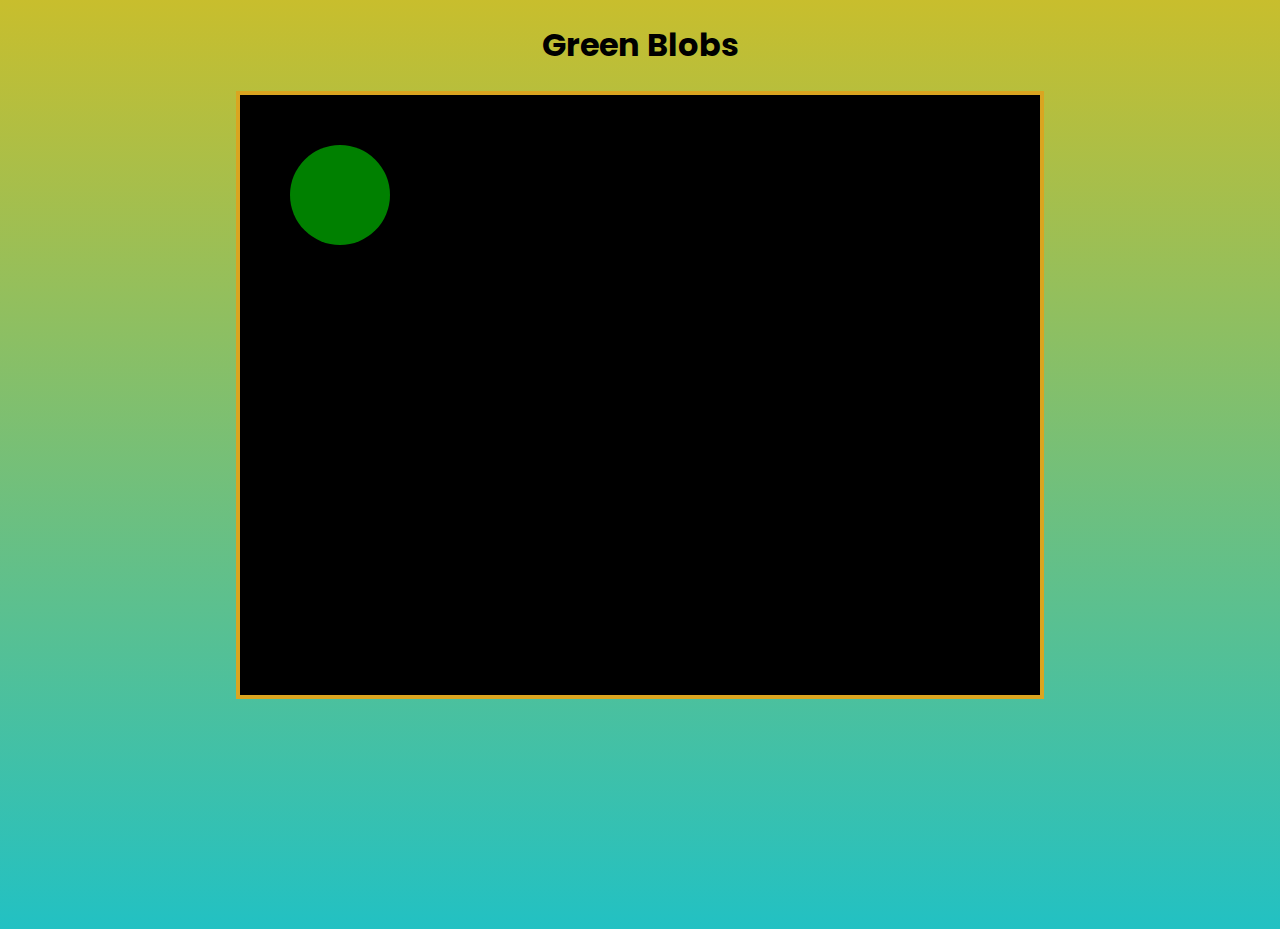
<file: 01_green_blob/index.html>
<!DOCTYPE html>
<html lang="en">
  <head>
    <meta charset="UTF-8" />
    <meta http-equiv="X-UA-Compatible" content="IE=edge" />
    <meta name="viewport" content="width=device-width, initial-scale=1.0" />
    <title>Document</title>
  </head>
  <style>
    @import url("https://fonts.googleapis.com/css2?family=Poppins:wght@100;200;300;400;500;600;700&display=swap");
    #gameArea {
      border: 4px solid goldenrod;
    }

    body {
      height: 100vh;
      background: linear-gradient(0deg, rgba(34, 193, 195, 1) 0%, rgba(200, 190, 45, 1) 100%);

      text-align: center;
      overflow: hidden;
    }

    h1 {
      font-family: "Poppins", sans-serif;
    }
  </style>
  <body>
    <h1>Green Blobs</h1>

    <canvas id="gameArea" width="800" height="600"></canvas>
    <script src="./index.js"></script>
  </body>
</html>
</file>
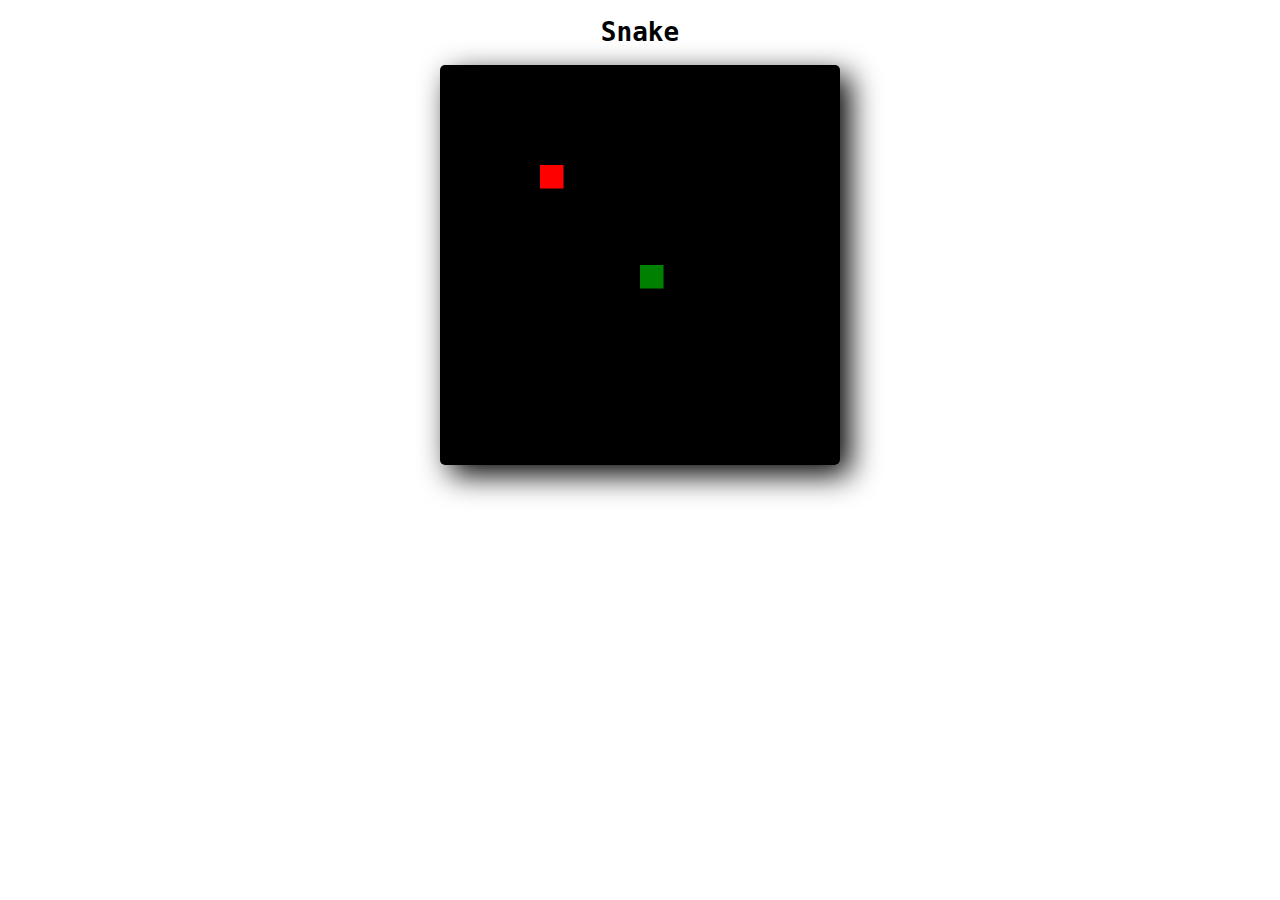
<file: 02_snake/index.html>
<!DOCTYPE html>
<html lang="en">
  <head>
    <meta charset="UTF-8" />
    <meta http-equiv="X-UA-Compatible" content="IE=edge" />
    <meta name="viewport" content="width=device-width, initial-scale=1.0" />
    <title>Document</title>
  </head>

  <style>
    * {
      font-family: monospace;
    }
    body {
      margin: 0;
      padding: 0;
      display: flex;
      flex-direction: column;
      justify-content: center;
      align-items: center;
    }

    canvas {
      box-shadow: black 10px 10px 30px;
      border-radius: 5px;
    }
    h1 {
      font-size: 40 px;
    }
  </style>
  <body>
    <h1>Snake</h1>
    <canvas id="game" width="400" height="400"></canvas>
    <script src="./index.js"></script>
  </body>
</html>
</file>
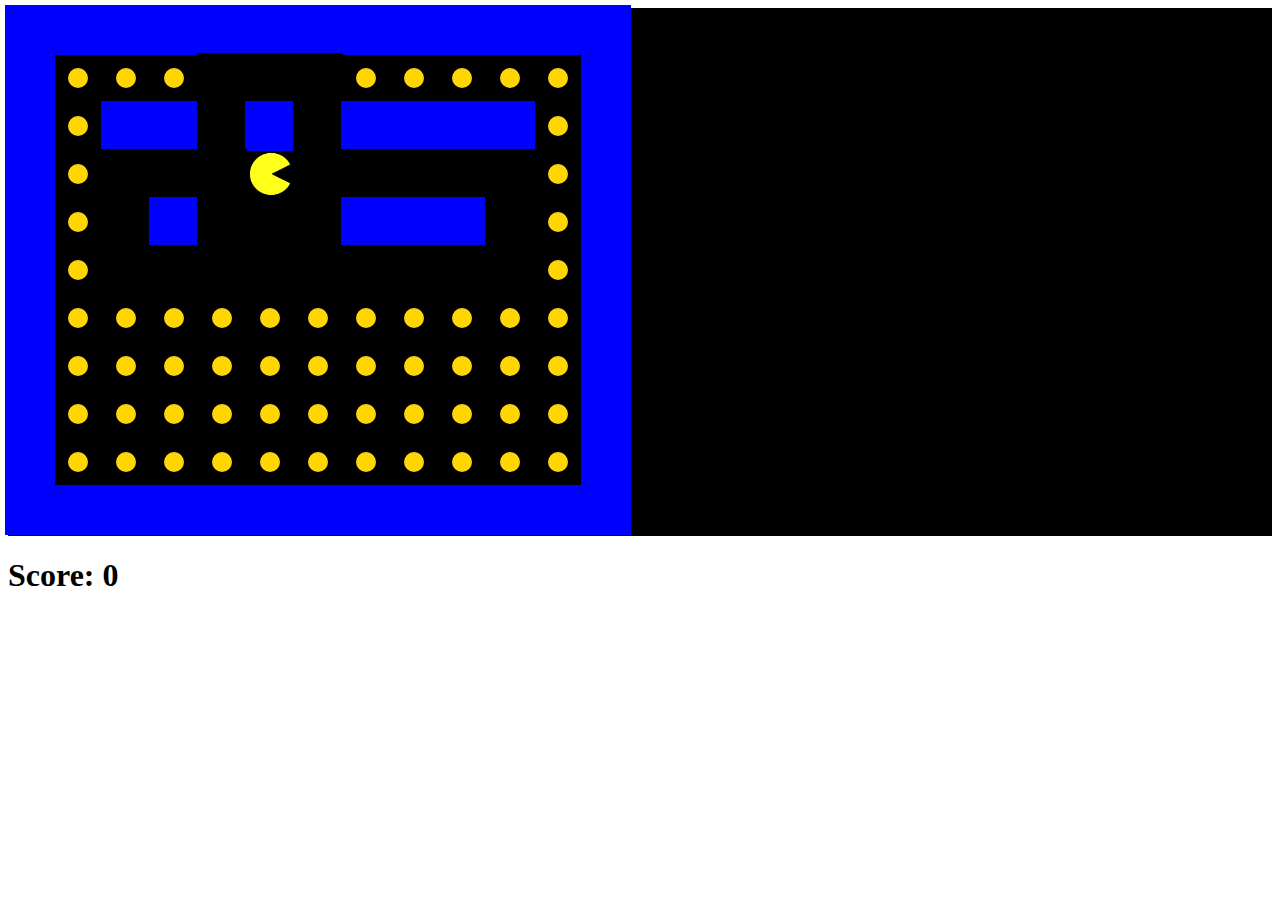
<file: pacman-game/index.html>
<!DOCTYPE html>
<html lang="en">
  <head>
    <title>Document</title>

    <style>
      * {
        /* outline: 1px dotted red; */
      }

      body {
        padding: 0;
      }

      #world div {
        display: inline-block;
        line-height: 0px;
      }
      #world {
        background-color: black;
      }

      .wall {
        background-color: blue; /* black */
        width: 50px;
        height: 50px;
        margin: -3px;
      }
      .ground {
        background-color: black; /* black */
        width: 50px;
        height: 50px;
        margin: -3px;
      }

      .pacman_right {
        background-image: url("./images/pacman_right.png");
        background-size: 80%;
        background-position: center;
        background-repeat: no-repeat;
        width: 50px;
        height: 50px;
        margin: -3px;
      }

      .pacman_left {
        background-image: url("./images/pacman_left.png");
        background-size: 80%;
        background-position: center;
        background-repeat: no-repeat;
        width: 50px;
        height: 50px;
        margin: -3px;
      }

      .pacman_up {
        background-image: url("./images/pacman_up.png");
        background-size: 80%;
        background-position: center;
        background-repeat: no-repeat;
        width: 50px;
        height: 50px;
        margin: -3px;
      }

      .pacman_down {
        background-image: url("./images/pacman_down.png");
        background-size: 80%;
        background-position: center;
        background-repeat: no-repeat;
        width: 50px;
        height: 50px;
        margin: -3px;
      }
      .coin {
        width: 20px;
        height: 20px;
        border-radius: 50%;
        background-color: gold;
        margin: 12px;
      }
    </style>
  </head>
  <body>
    <div id="world">
      <!-- <div class="wall"></div>
      <div class="wall"></div>
      <div class="wall"></div>
      <div class="wall"></div>
      <div class="wall"></div>
      <div id="pacman"></div> -->
    </div>

    <h1 id="score">Score</h1>

    <script src="index.js"></script>
  </body>
</html>
</file>
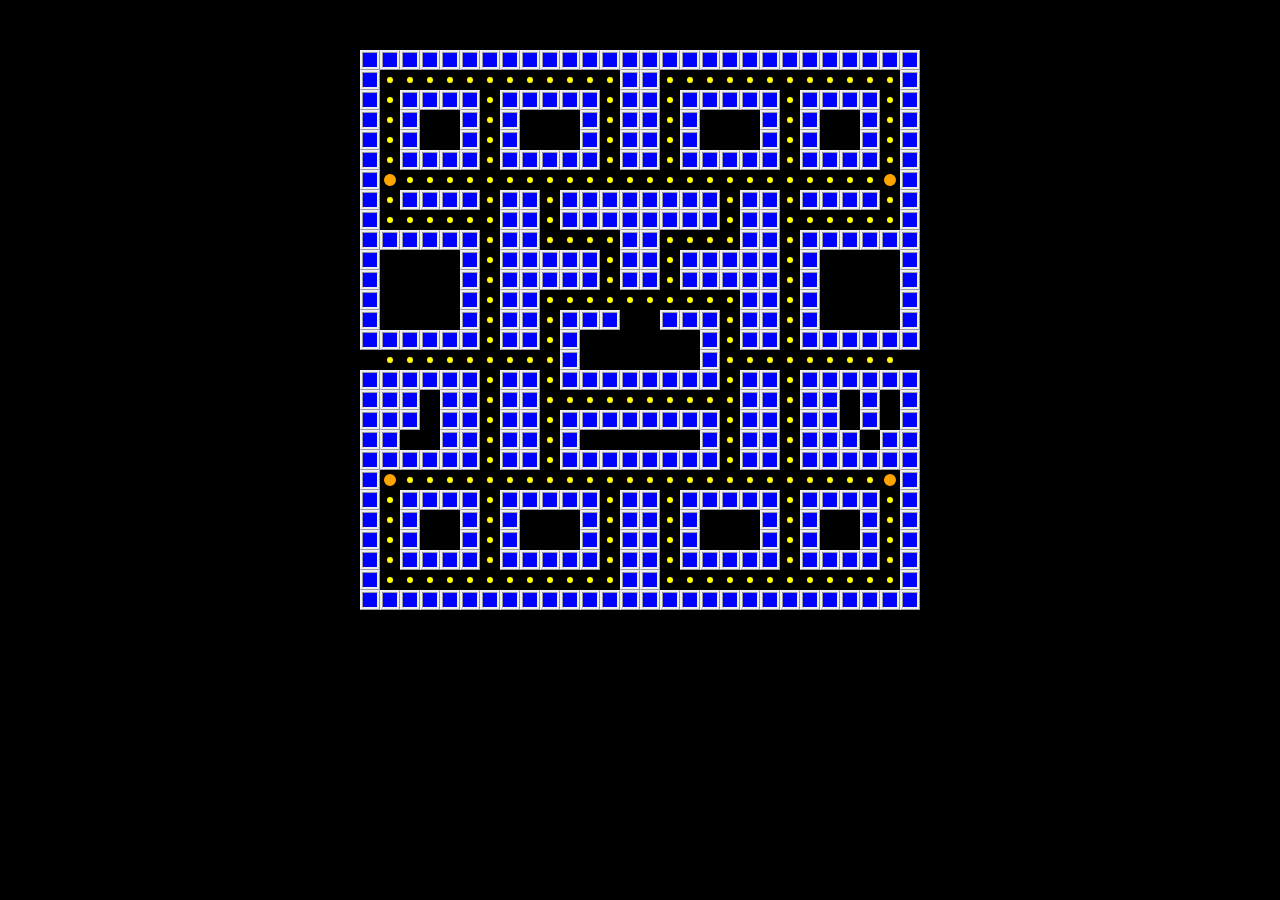
<file: pacman-game/try/index.html>
<!DOCTYPE html>
<html lang="en">
  <head>
    <title>Document</title>
    <link rel="stylesheet" href="style.css" />
  </head>
  <body>
    <div class="grid"></div>

    <script src="app.js"></script>
  </body>
</html>
</file>
<file: pacman-game/try/style.css>
* {
    margin: 0;
    padding: 0;
    box-sizing: border-box;
    background-color: black;
}

body {

    margin-top: 50px;
}
/* 
.row {
    display: flex;
}

.row div{
    width: 38px;
    height: 38px;
    display: inline-block;
    margin: 0px;
    padding: 0px;
}

.bricks {
    background-color: black;
    border: 1px solid  blue;
}


div .coins{
    margin: 15px;
    height: 10px;
    width: 10px;
    background-color: gold;
    border-radius: 50%;
    display: inline-block;

  }

#pacman {
    background: url("./images/pacman_right.png");
    background-repeat: no-repeat;
    background-position: center;
    background-size: contain;     
    position: absolute;
    height: 40px;
    width: 40px;
    top: 90px;
    left: 90px;
} */


.grid {
    display: flex;
    flex-wrap: wrap;    
    width: 560px;
    height: 560px;

    margin-right: auto;
    margin-left: auto;
}

.grid div{
    width: 20px;
    height: 20px;
}

.pac-dot {
    background-color: yellow;
    border: 7px solid black;
    box-sizing: border-box;
    border-radius: 50%;
}

.wall{
    background-color: blue;
    border-style:ridge;
}

.power-pellet{
    background-color: orange;
    border-radius: 10px;
    border: 4px solid black;

}
</file>
